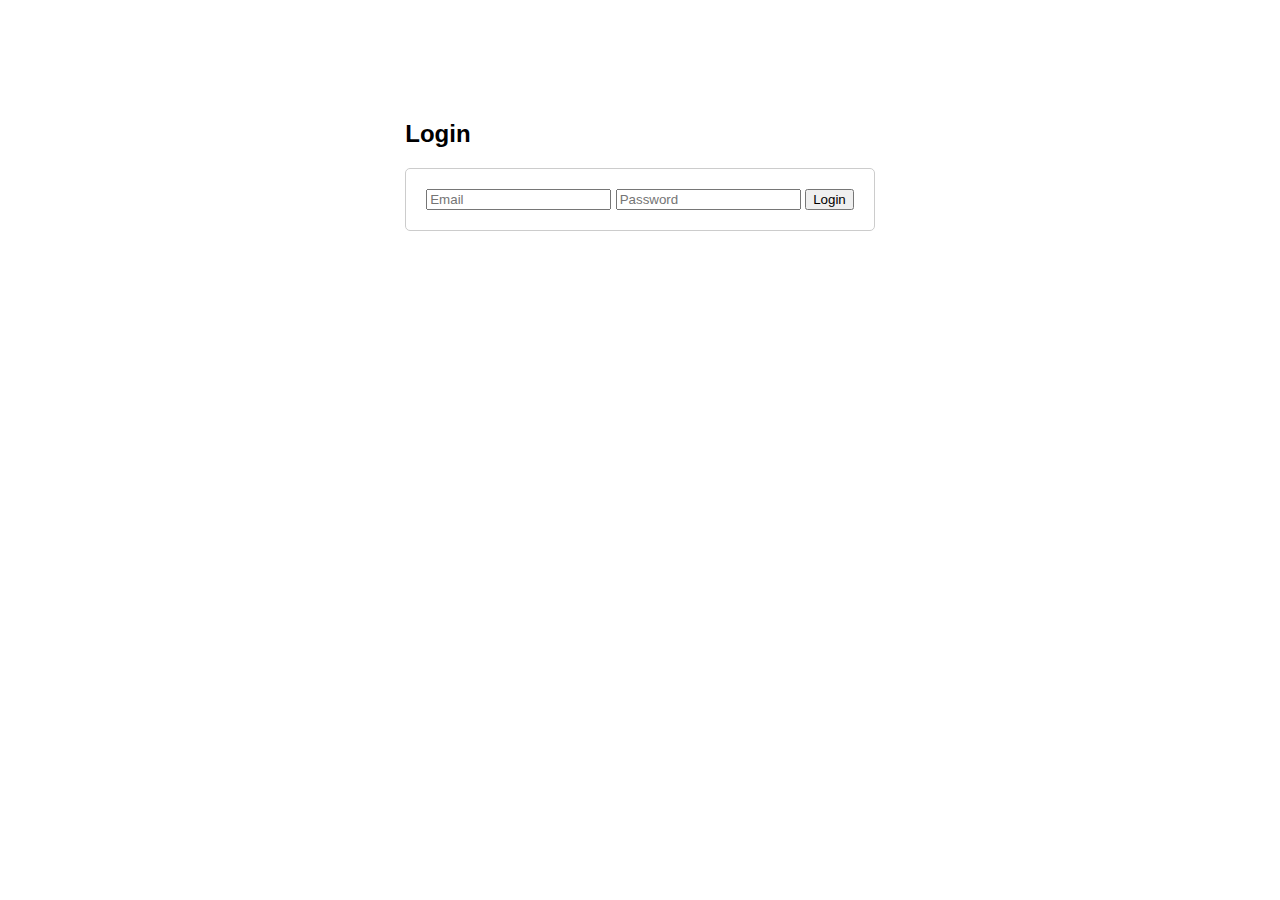
<file: index.html>
<!DOCTYPE html>
<html lang="en">
<head>
  <meta charset="UTF-8">
  <title>Welcome to Login</title>
  <link rel="stylesheet" href="style.css">
</head>
<body>
  <div class="login-container">
    <h2>Login</h2>
    <form onsubmit="return validateForm()" method="post" action="home.html">
      <input type="email" id="email" placeholder="Email" required>
      <input type="password" id="password" placeholder="Password" required>
      <button type="submit">Login</button>
    </form>
  </div>
  <script src="script.js"></script>
</body>
</html>
</file>
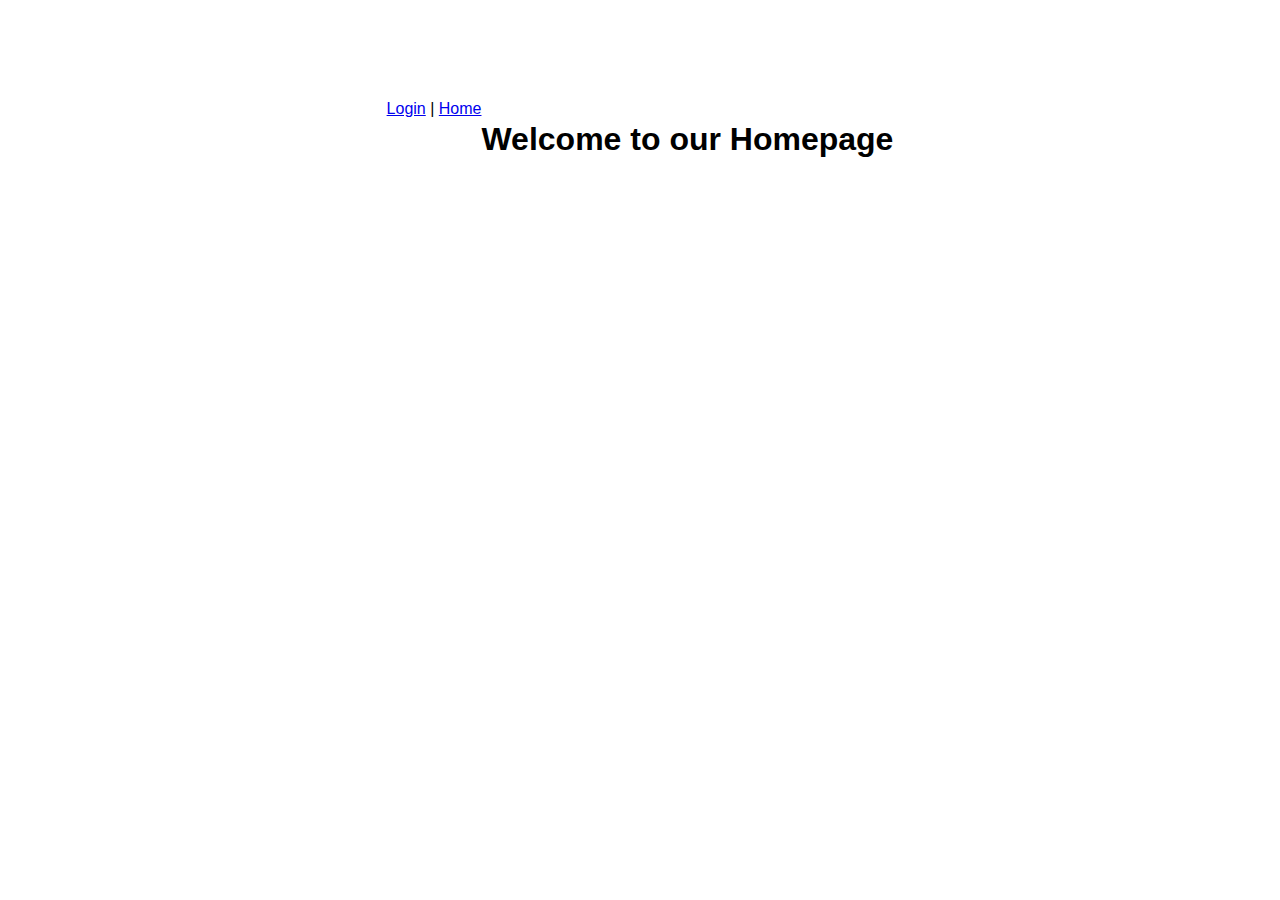
<file: home.html>
<!-- home.html -->
<!DOCTYPE html>
<html lang="en">
<head>
  <meta charset="UTF-8">
  <title>Home</title>
  <link rel="stylesheet" href="style.css">
</head>
<body>
<nav>
  <a href="index.html">Login</a> |
  <a href="home.html">Home</a>
</nav>

  <h1>Welcome to our Homepage</h1>
</body>
</html>
</file>
<file: style.css>
body {
  font-family: Arial, sans-serif;
  display: flex;
  justify-content: center;
  margin-top: 100px;
}
form {
  border: 1px solid #ccc;
  padding: 20px;
  border-radius: 5px;
}
</file>
